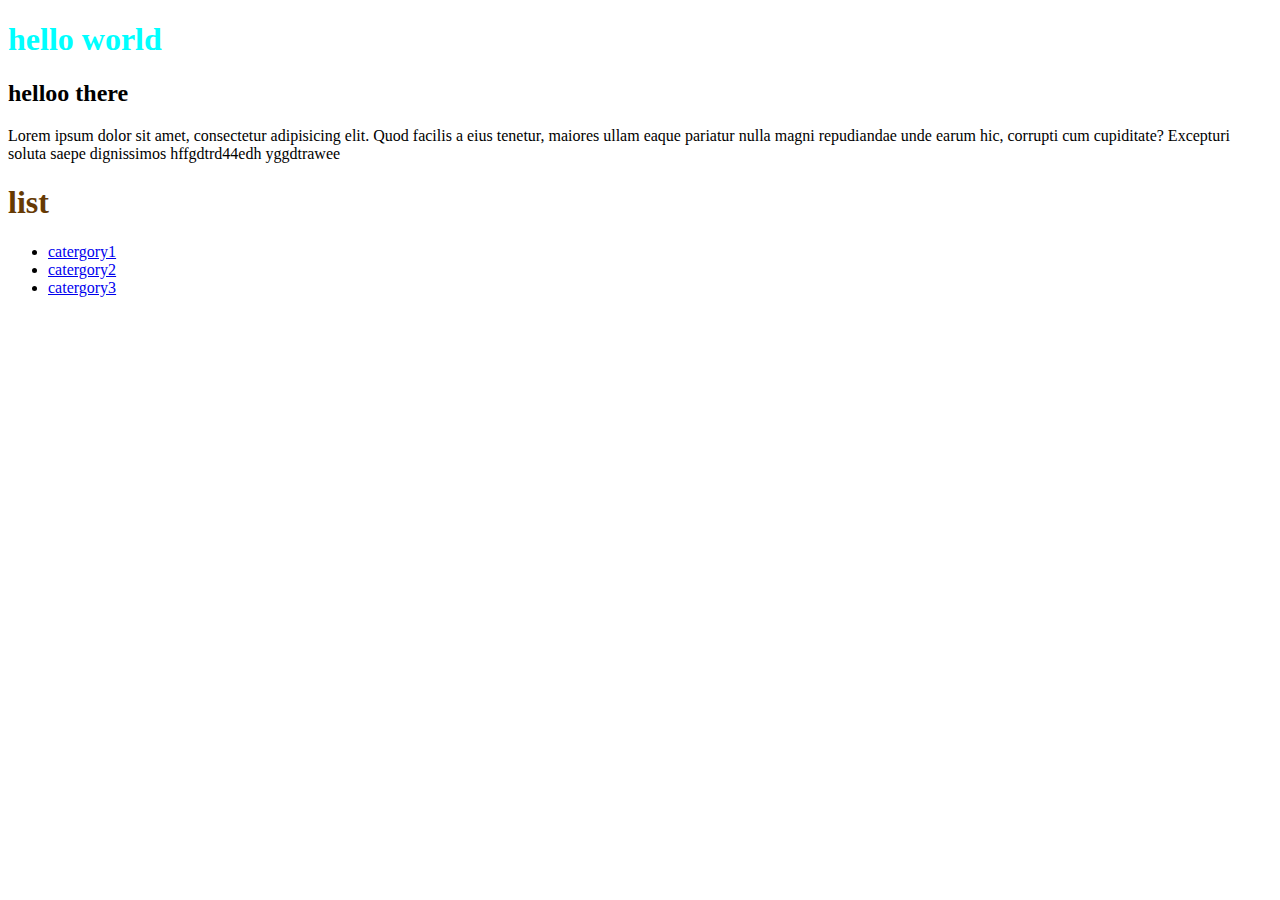
<file: frontend/cheatsheet.html>
<!DOCTYPE html>
<html>
    <head>
        <title>csscheatsheet</title>
        <style type="text/css">
            h1{
                color: rgb(102, 58, 4);
            }
        </style>
        <link rel="stylesheet" type="text/css" href="C:\frontend\style.css">
        <!-- its stylesheet and we use type in both internal and inline -->
    </head>

    <body>
        <div class="box">

        <h1 style="color:aqua">hello world </h1>
        <h2>helloo there</h2>
        <!-- dont forget ; after styles-->
         <p>Lorem ipsum dolor sit amet, consectetur adipisicing elit. Quod facilis a eius tenetur, maiores ullam eaque pariatur nulla magni repudiandae unde earum hic, corrupti cum cupiditate? Excepturi soluta saepe dignissimos hffgdtrd44edh yggdtrawee </p>
        <!-- . for class # for id-->
         </div>
         <div class="box2">
            <h1>list</h1>
            <ul>
                <li><a href="#">catergory1</a></li>
                <li><a href="#">catergory2</a></li>
                <li><a href="#">catergory3</a></li>
            </ul>
         </div>
     </body>
</html>
</file>
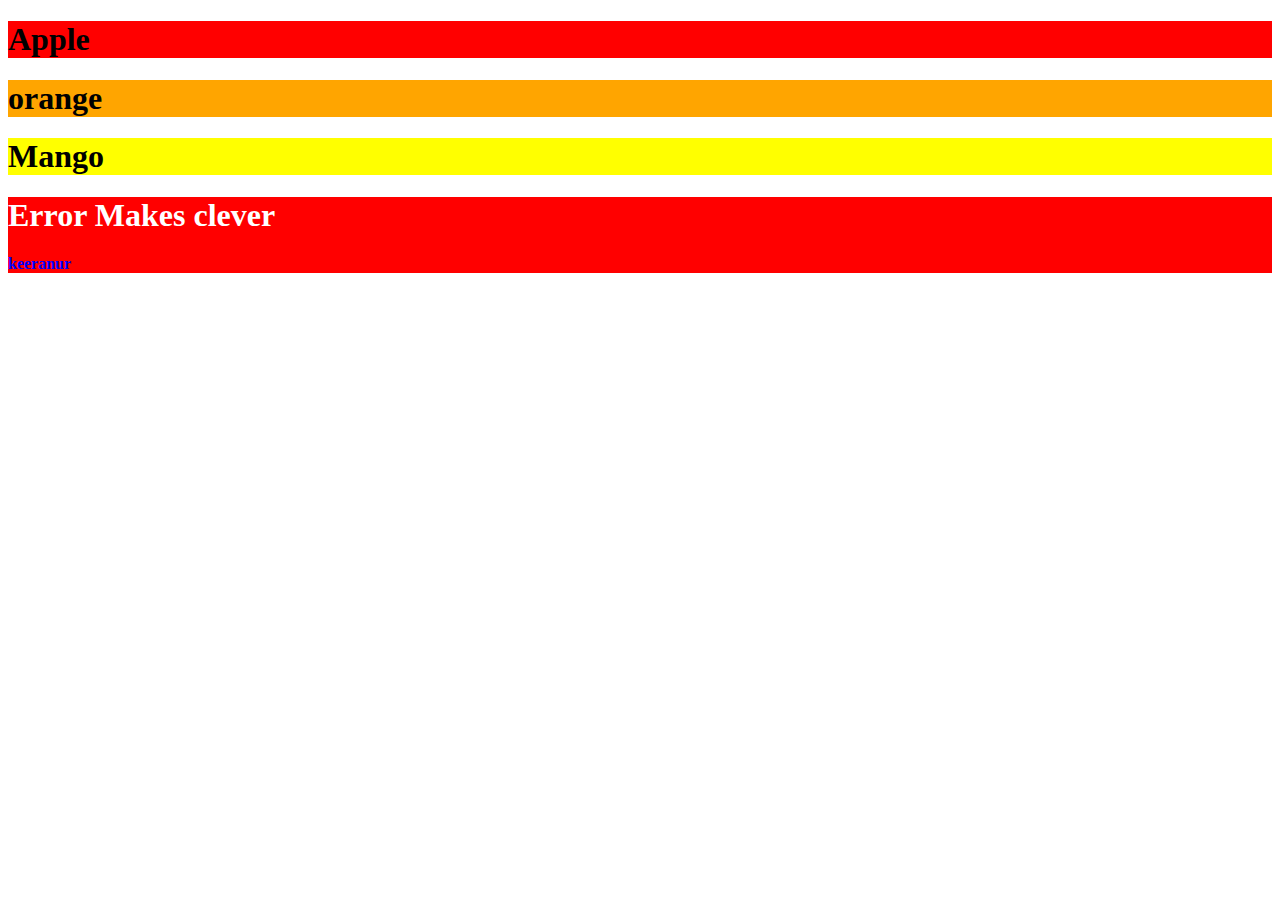
<file: html/css.html>
<!DOCTYPE html>
<html>
    <head><title>css</title></head>
    <body>
        <h1 style="color:rgb(0, 0, 0);background-color:red;">Apple

        </h1>
        <h1 style="background-color:orange;">orange</h1>
        <h1 style="background-color: yellow;">Mango</h1>
        <style>
        div{
            background-color: red;
            
            border-color: yellow;
            width=300px;
            height=100px;

        }
        </style> 
        <div ><h1 style="color:white"> Error Makes clever</h1>
        <h4 style="color:blue;" >
            keeranur
        </h4></div> 
       
        
        

    </body>
</html>
</file>
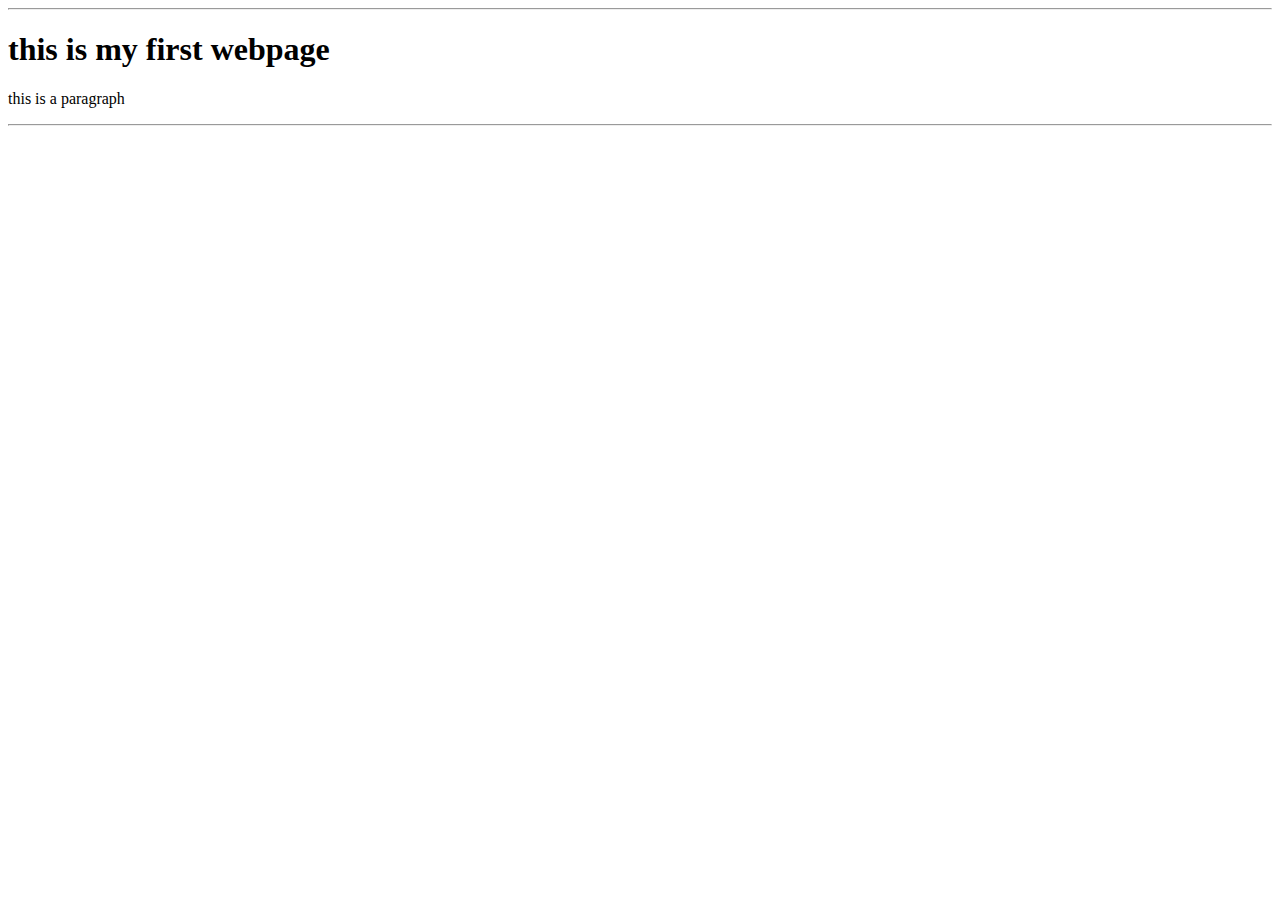
<file: html/first.html>
<!DOCTYPE html>
<html >
    <head>
        
        <title>
                 simple html page
        </title>
       
        
    </head>
    <body>
        <hr>
        <h1>this is my first webpage</h1>
        <p>this is a paragraph</p>
        <hr>
    </body>
    
</html>
</file>
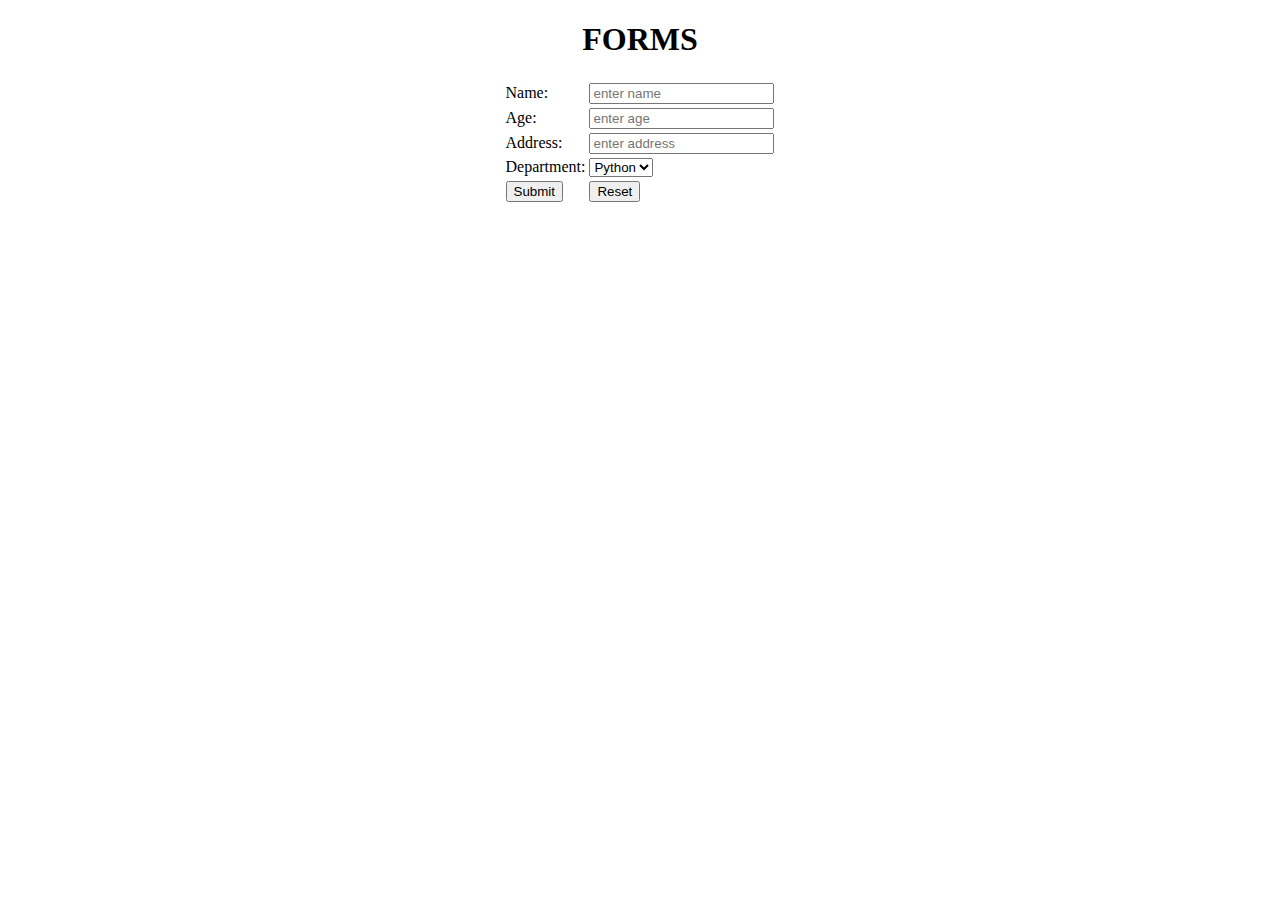
<file: html/forms.html>
<!DOCTYPE html>
<html>
    <head><title>forms</title></head>
<body>
       <center> <h1> FORMS</h1></center>
<forms>
    <center>
    <table>
        <tr>
            <td>Name:</td>
            <td><input type="text"placeholder="enter name"></td>
        </tr>
        <tr>
            <td>Age:
            </td>
            <td>
                <input type="number"placeholder="enter age">
            </td>
        </tr>
        <tr>
            <td>
                Address:
            </td>
            <td>
                <input type="text"placeholder="enter address">
            </td>
            <tr>
                <td>
                    Department:
                </td>
                <td>
                    <select>
                        <option>Python</option>
                        <option>java</option>
                    </select>
                </td>           
             </tr>
             <tr><td><input type="submit">
             </td>
             <td><input type="reset"></td></tr>          
    
    </table>
    </center>
</forms>
</body>
</html>
</file>
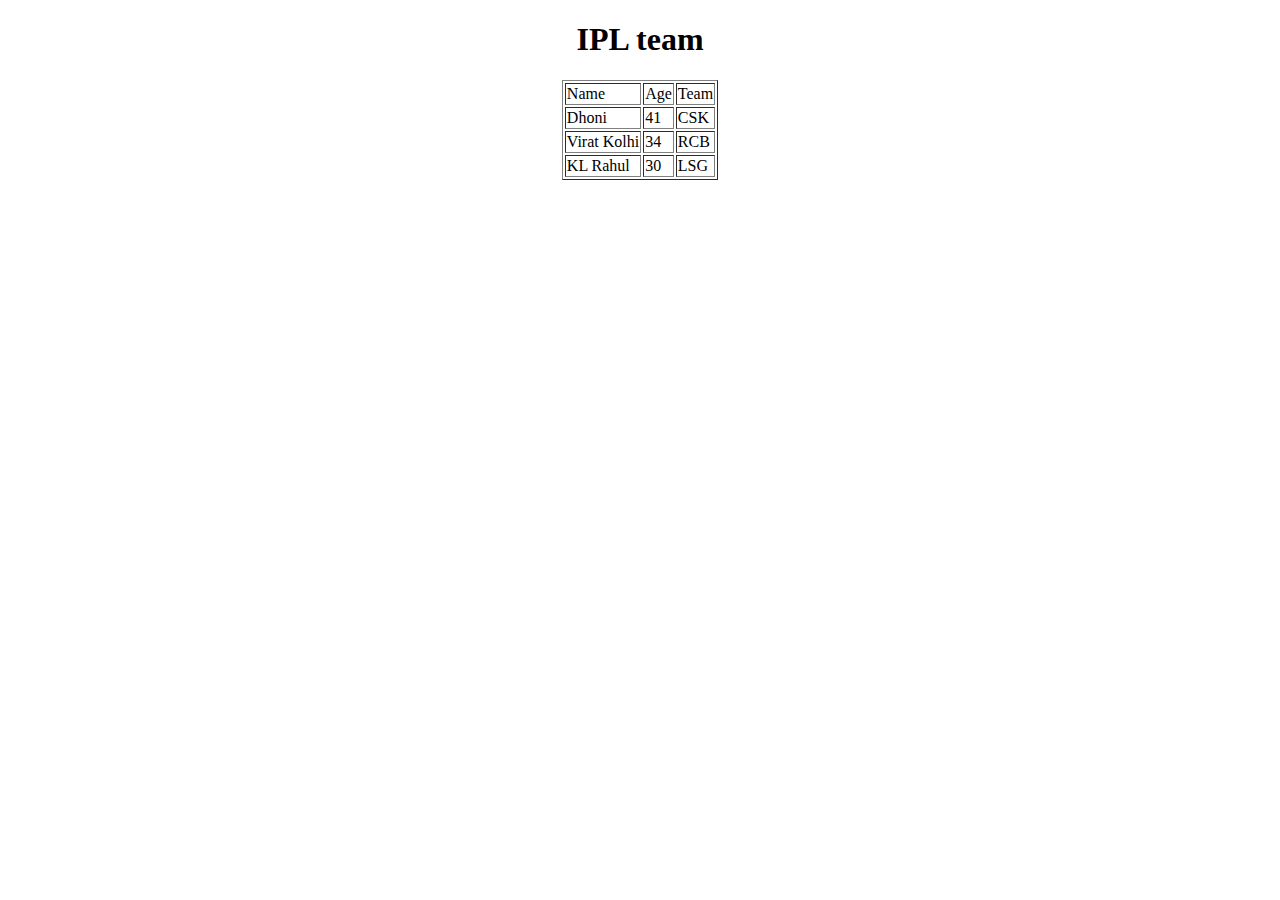
<file: html/ipl.html>
<!DOCTYPE html>
<html>
    <head><title>IPL</title> 
        <link rel="icon" href="IPL-Logo-PNG.png">
    </head>
    <body>
        <center>
        <h1>IPL team</h1>
        <table border="1">
            <tr>
               <td> Name </td>
               <td>Age </td>
               <td>Team</td>
            </tr>
            <tr>
                <td>Dhoni</td>
                <td>41</td>
                <td>CSK</td>
            </tr>
            <tr>
                <td>
                    Virat Kolhi
                </td>
                <td>
                    34
                </td>
                <td>
                    RCB
                </td>
                <tr>
                    <td>
                        KL Rahul
                    </td>
                    <td>
                        30
                    </td>
                    <td>
                        LSG
                    </td>
                </tr>
            </tr>
        </center>
        </table>
    </body>
</html>
</file>
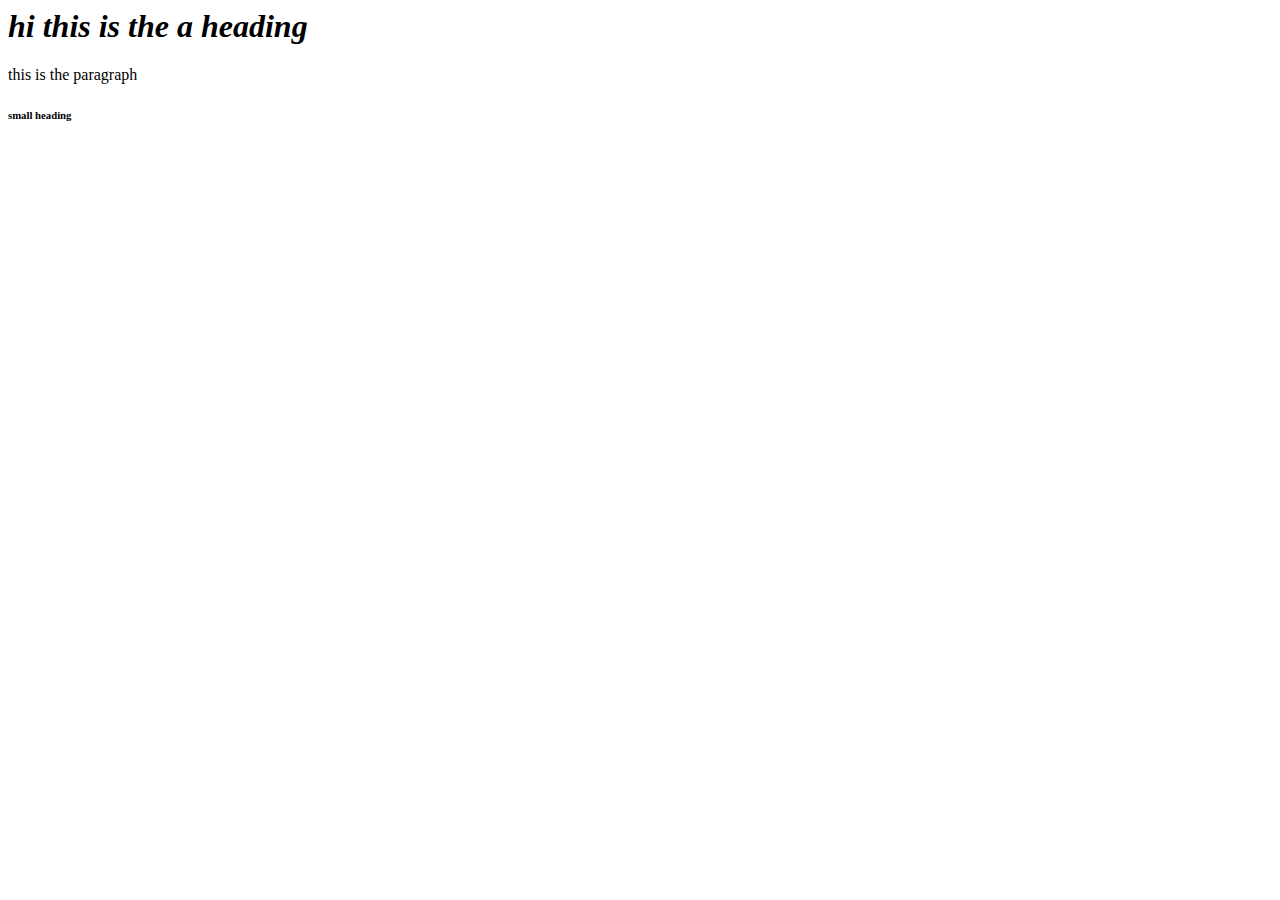
<file: html/testu.html>
<html>
    <head>
        <title>
            testing
        </title>
    </head>
    <body>
        <h1>
            <em><strong>hi</strong>
            this is the a heading
            </em>
        </h1>
        <!--thuis is a comment-->
        <p>
           <copy>this is the paragraph
            </copy>
        </p>
        <h6>
            small heading
        </h6>
        
                
 </body>
</html>
</file>
